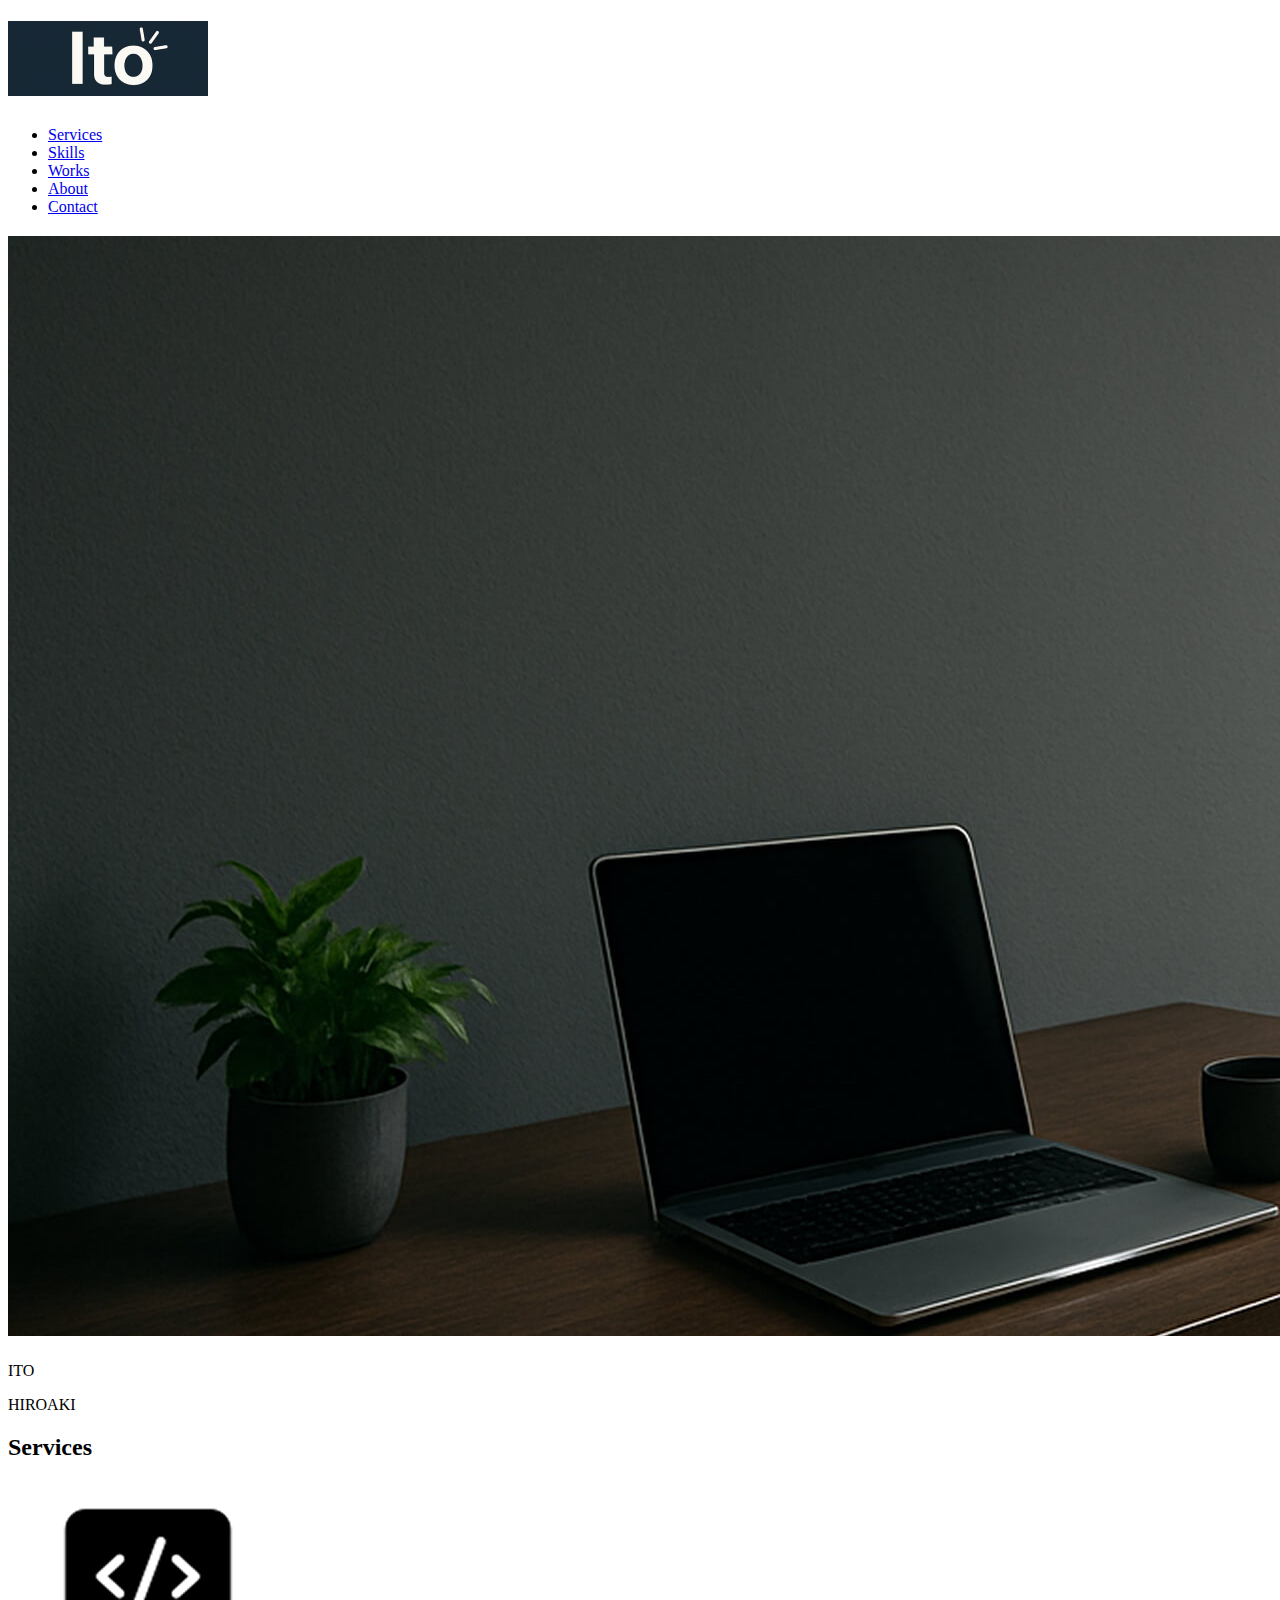
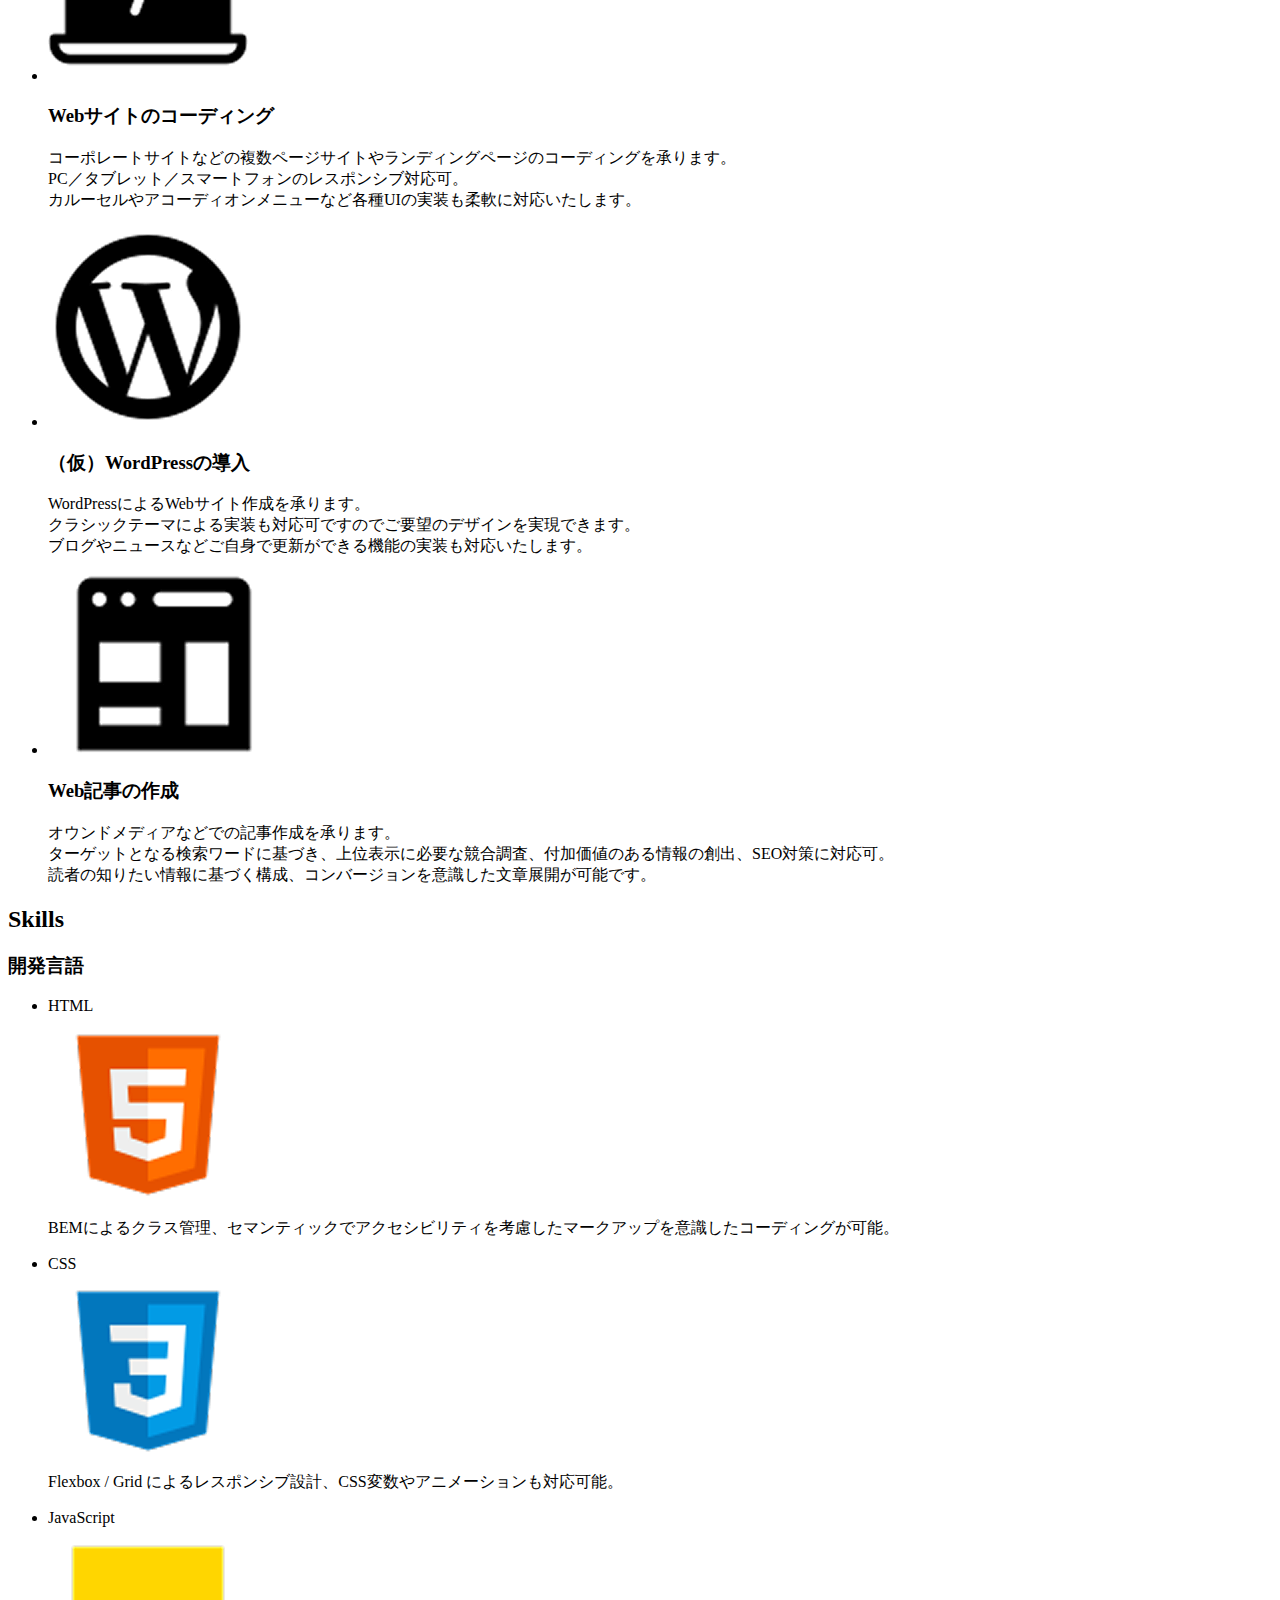
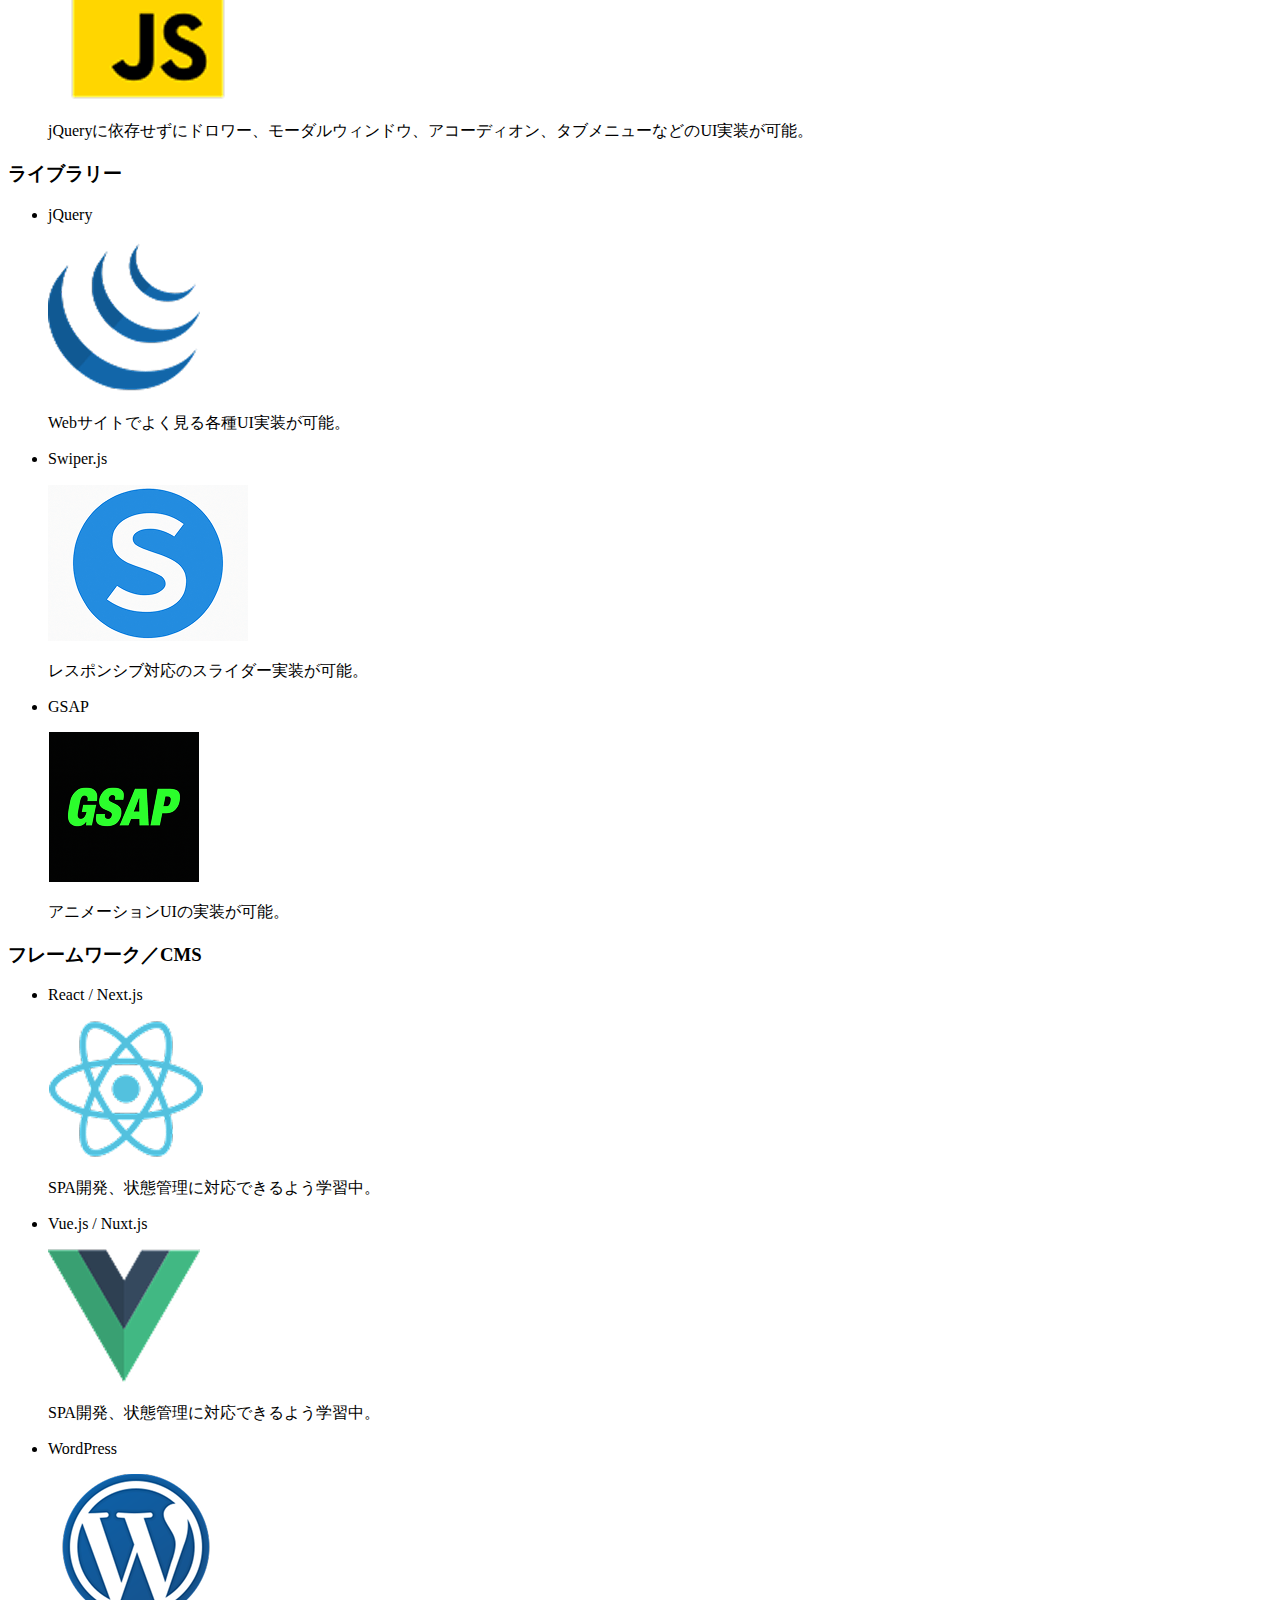
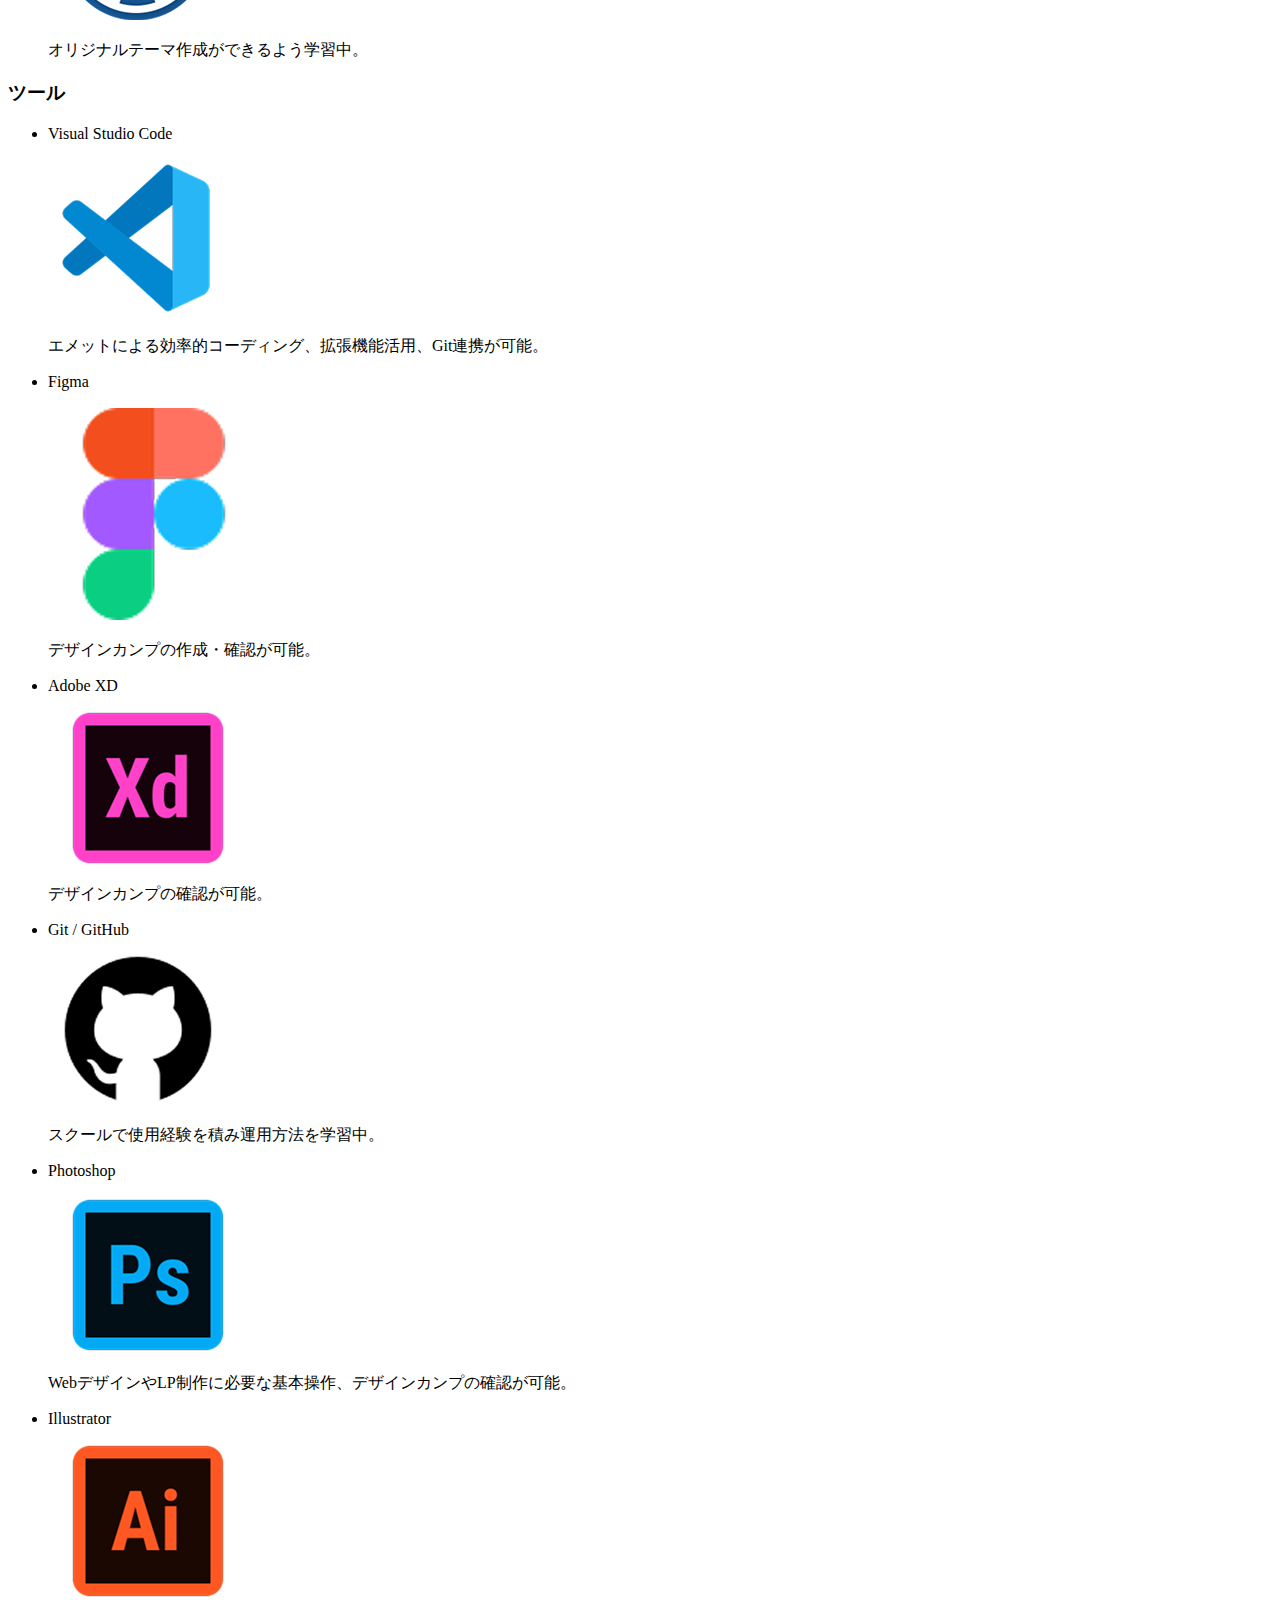
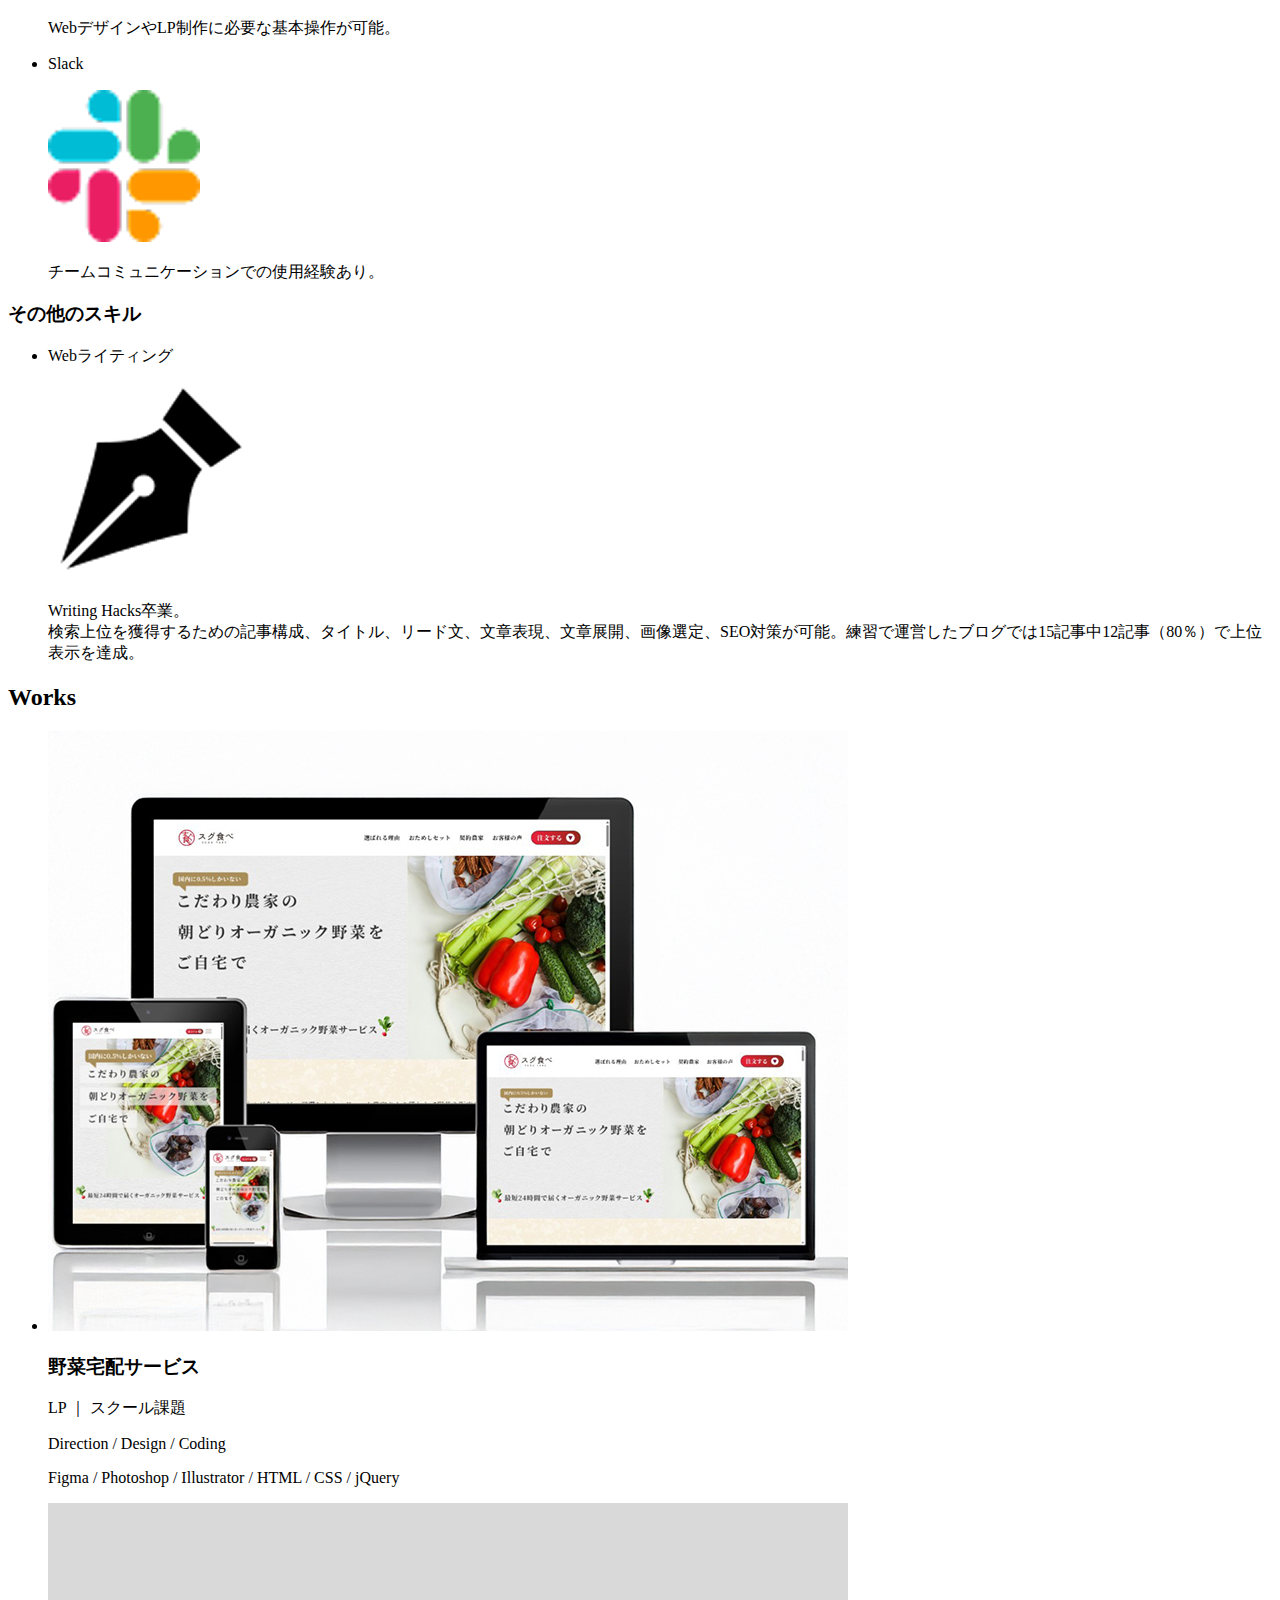
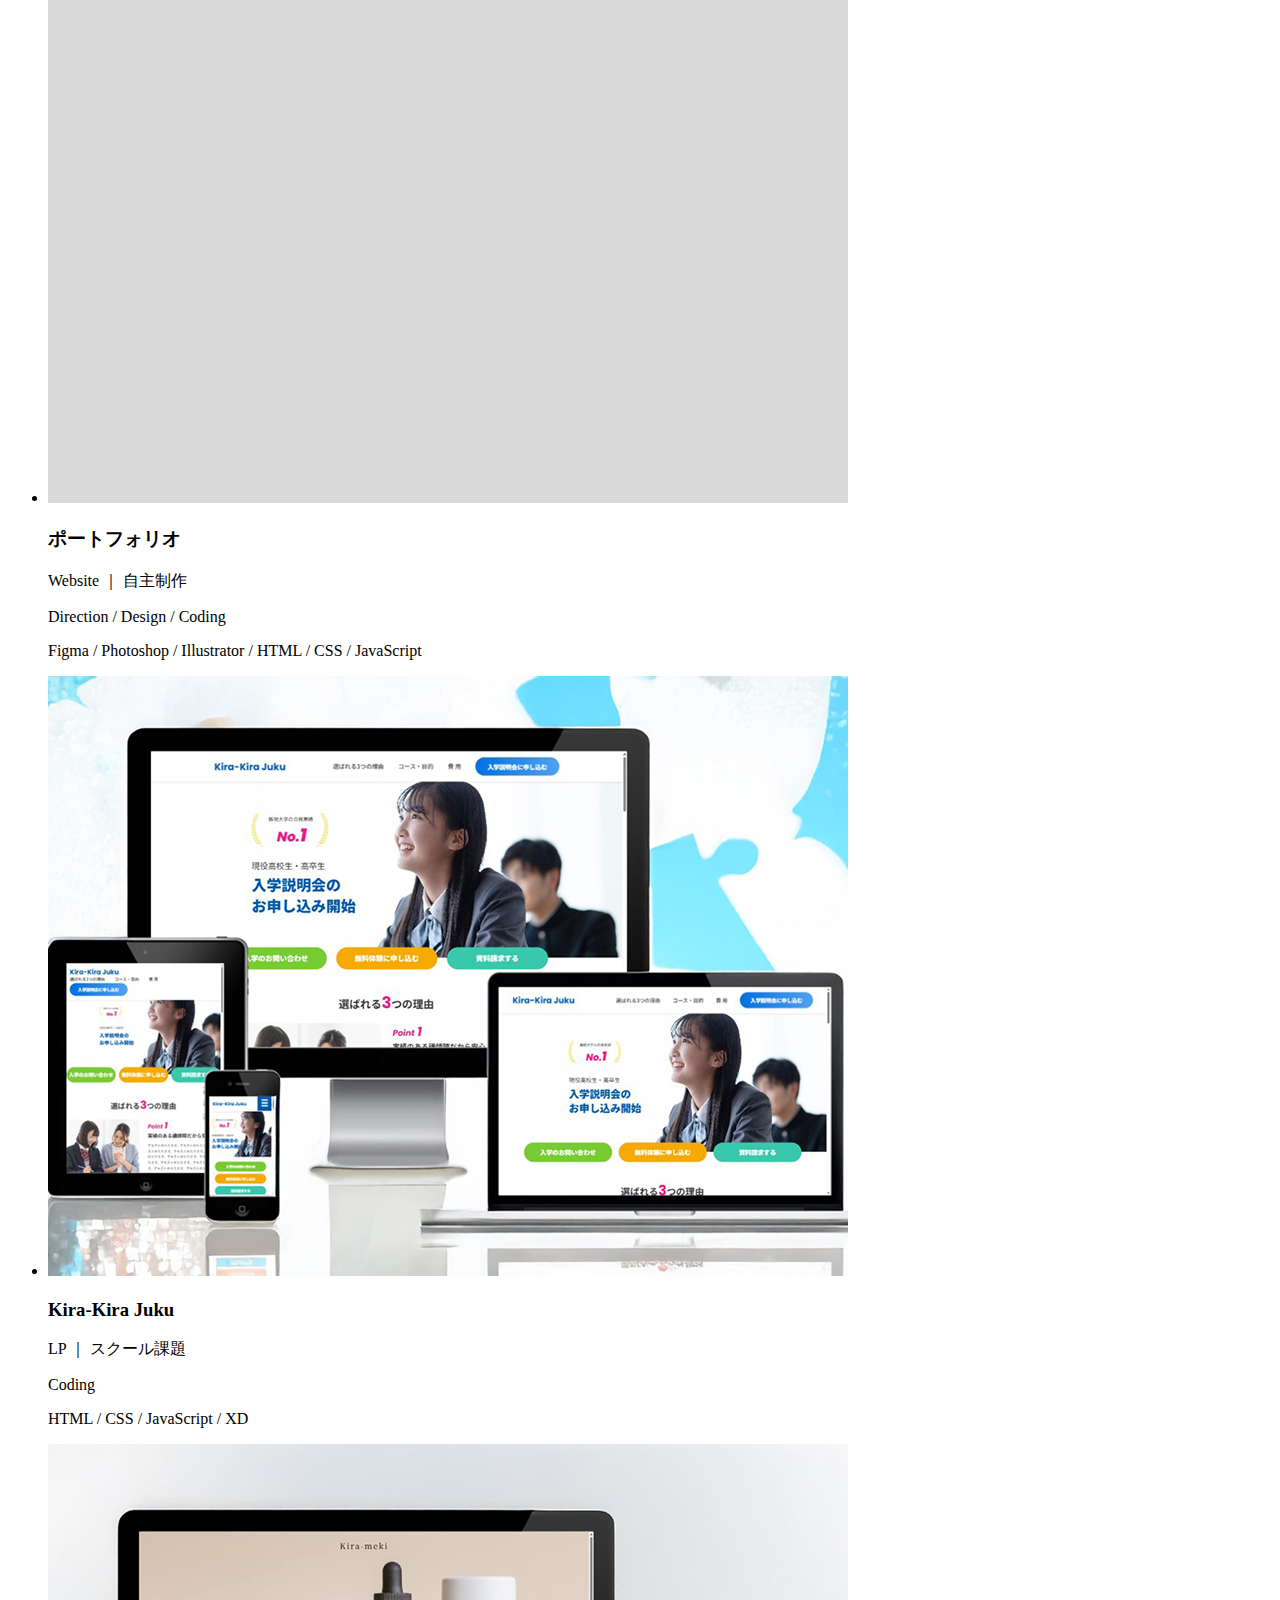
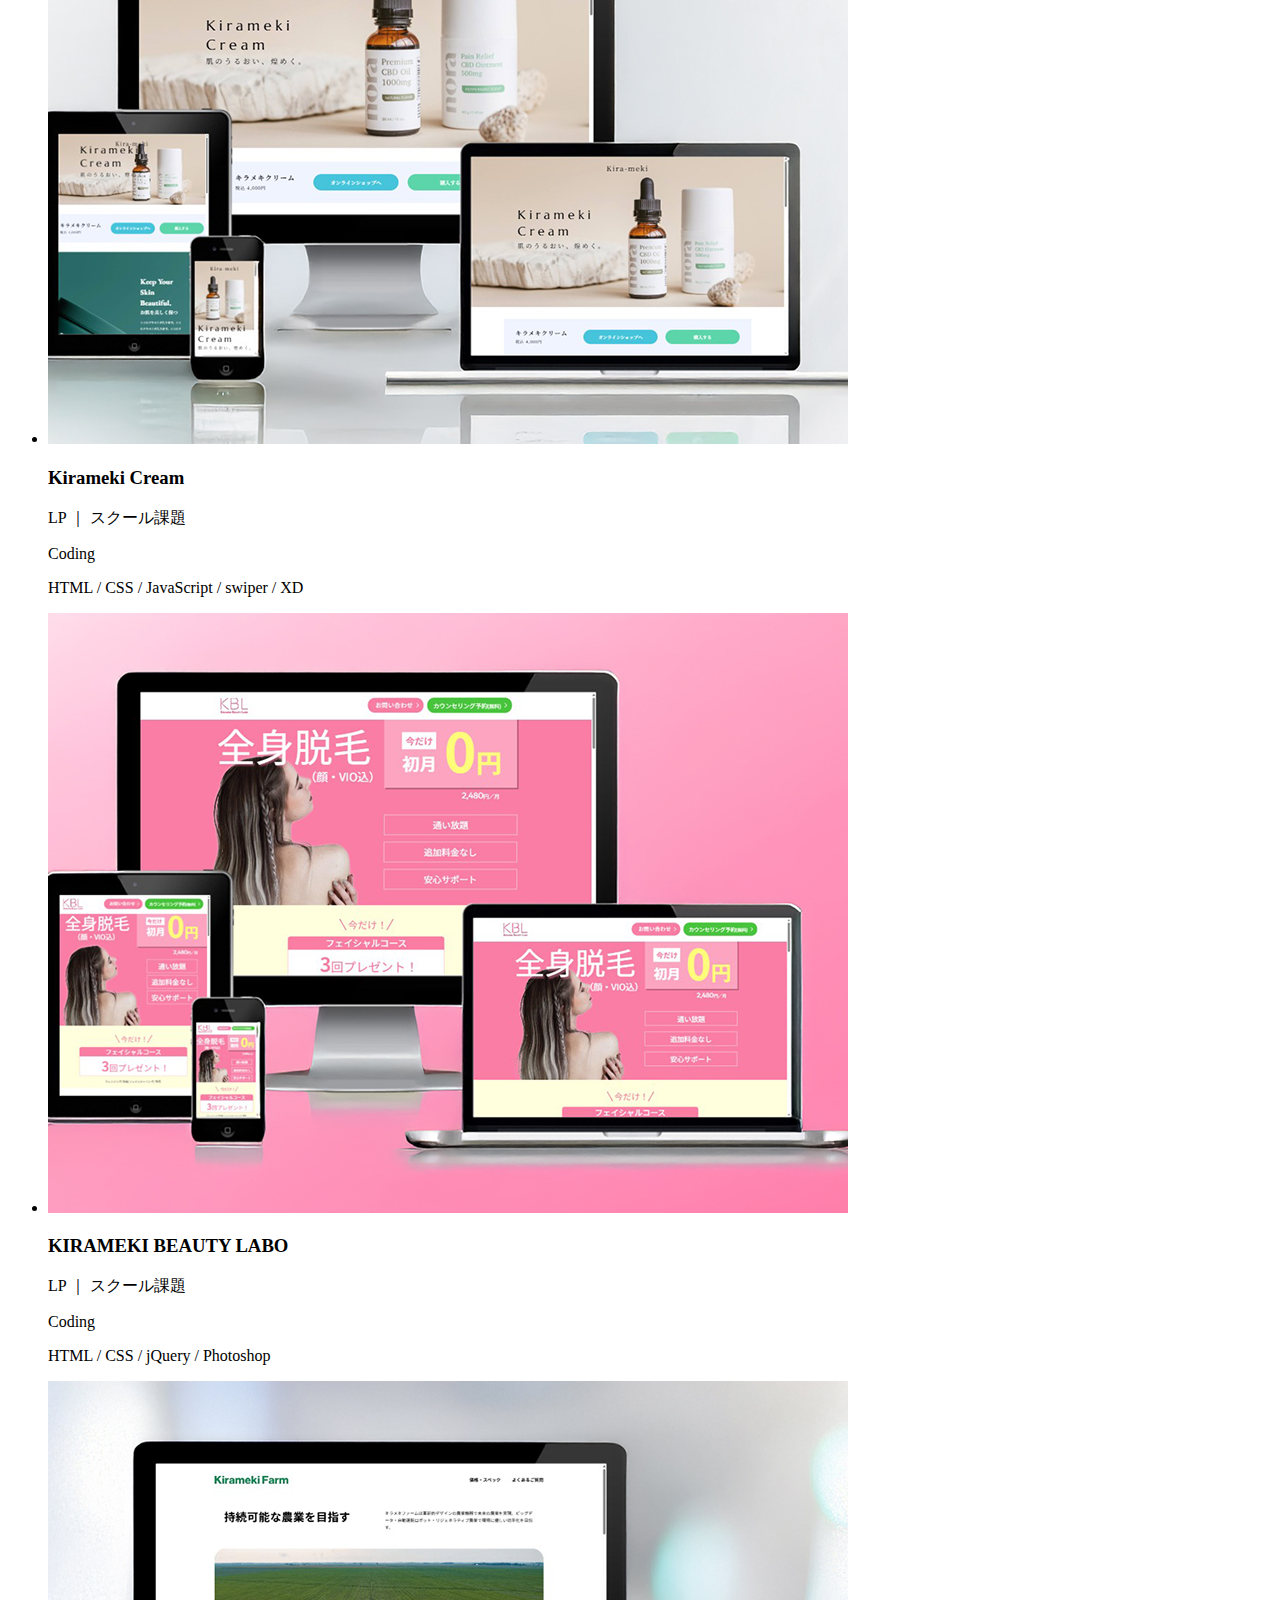
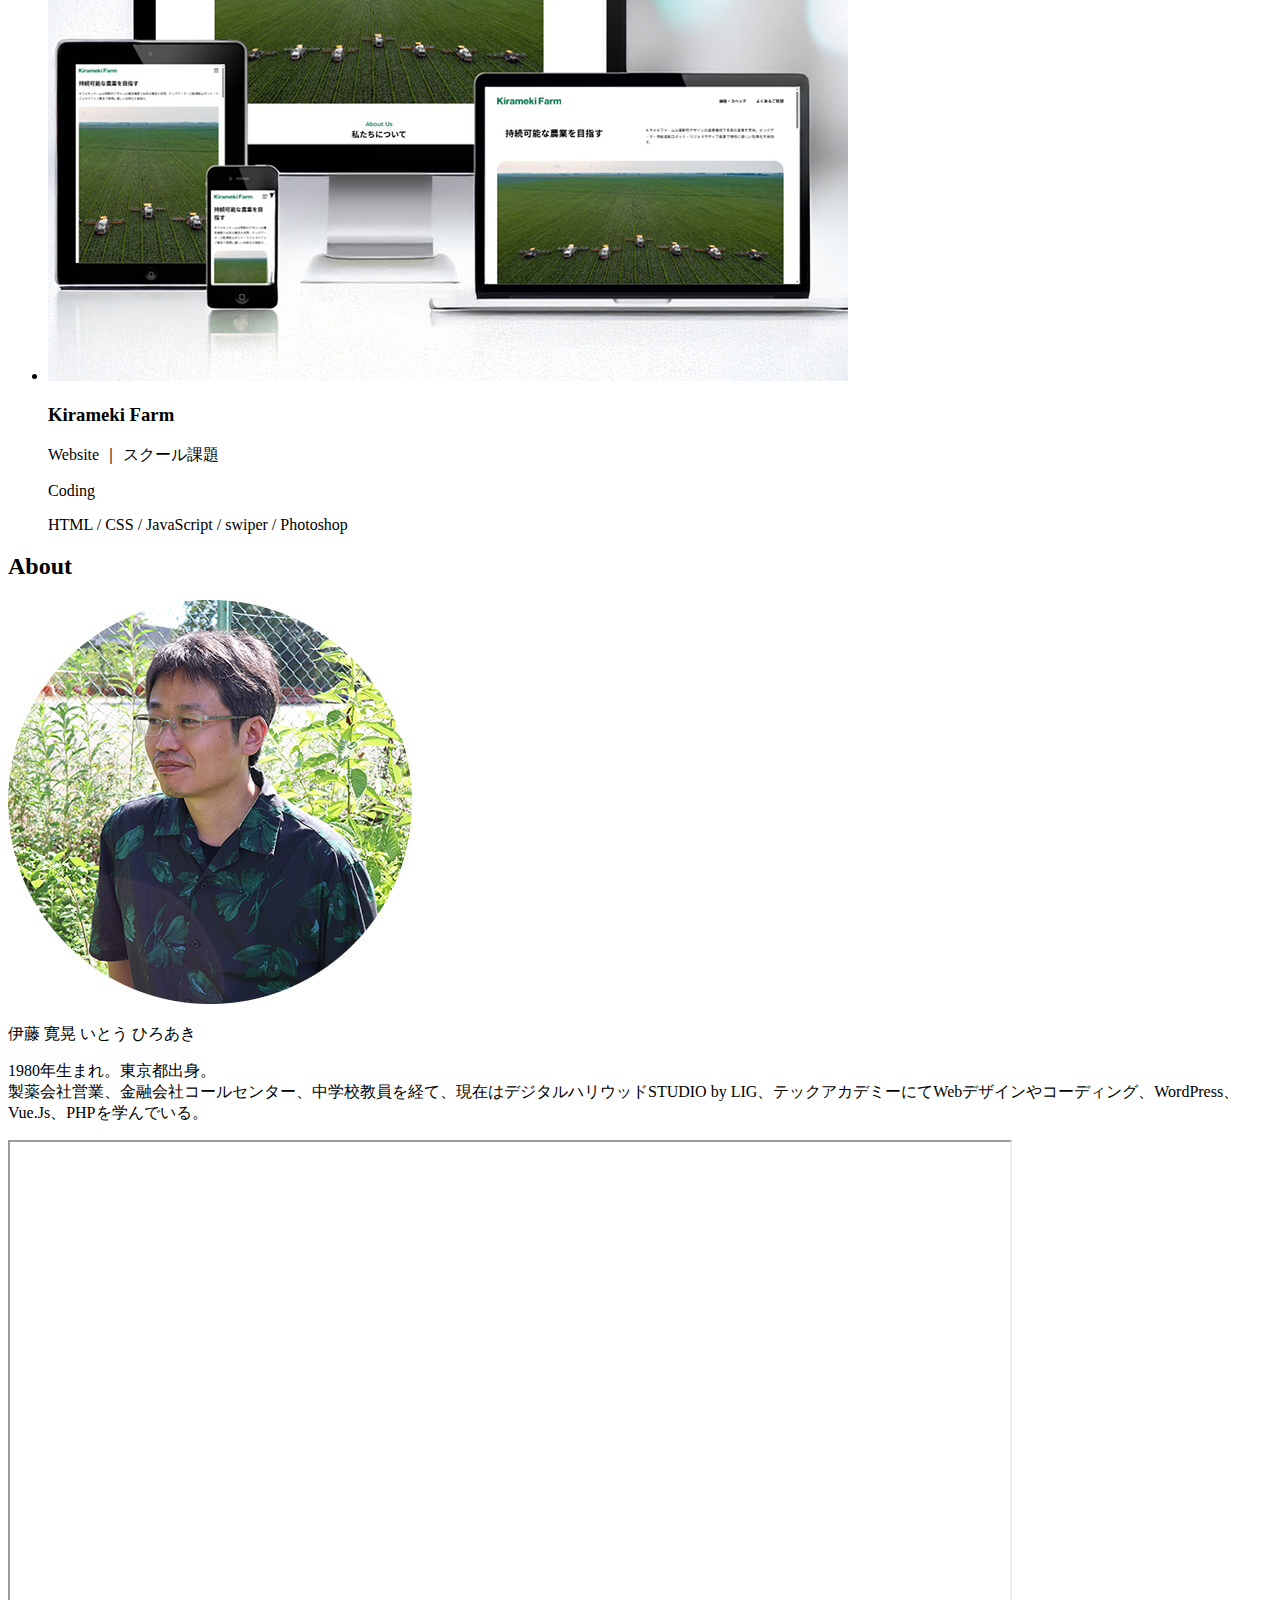
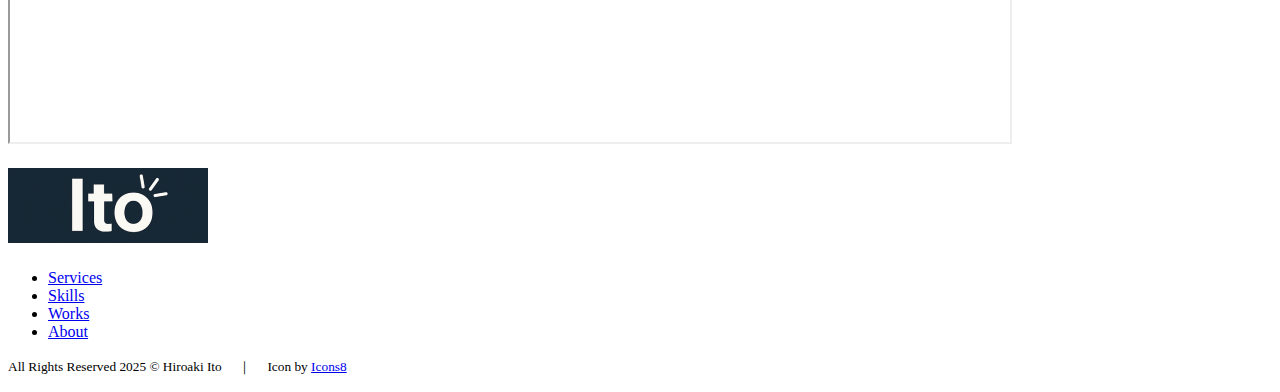
<file: index.html>
<!DOCTYPE html>
<html lang="ja">
<head>
  <meta charset="UTF-8">
  <meta name="description" content="伊藤寛晃のポートフォリオサイトです">
  <meta name="viewport" content="width=device-width, initial-scale=1.0">
  <title>ITO HIROAKI Portforio</title>
</head>
<body>
  <header class="wrapper">
    <h1>
      <a href="#">
        <img src="assets/img/logo.svg" alt="サイトのロゴ">
      </a>
    </h1>
    <nav class="nav">
      <ul class="nav_list">
        <li class="nav_item"><a href="#services">Services</a></li>
        <li class="nav_item"><a href="#skills">Skills</a></li>
        <li class="nav_item"><a href="#works">Works</a></li>
        <li class="nav_item"><a href="#about">About</a></li>
        <li class="nav_item"><a href="#contact">Contact</a></li>
      </ul>
    </nav>
    <!-- hamburger -->
    <div class="hamburger">
      <div class="hamburger_bar"></div>
      <div class="hamburger_bar"></div>
      <div class="hamburger_bar"></div>
    </div>
  </header>

  <main>
    <article>
      <div class="hero">
        <h2 class="hero_img">
          <picture>
              <source
              srcset="assets/img/hero_pc.jpg"
              media="(min-width: 768px)">
              <img src="assets/img/hero_sp.png" alt="ITO HIROAKI Portforio">
          </picture>
        </h2>
        <div class="hero_title-left">
          <p>ITO</p>
          <p>HIROAKI</p>
        </div>
        <p class="hero_title-right"></p>
      </div>

      <section class="services s-wrapper" id="services">
        <h2 class="section_title">Services</h2>
        <ul class="services_list">
          <li class="services_item">
            <a target="_blank" href="https://icons8.com/icon/DzQFf09l3D1p/laptop-coding">
              <picture class="services_img">
                  <source
                  srcset="assets/img/services_01_coding_pc.png"
                  media="(min-width: 768px)">
                  <img src="assets/img/services_01_coding_sp.png" alt="">
              </picture>
            </a>
            <h3 class="services_title">
              Webサイトのコーディング
            </h3>
            <p class="services_txt">
              コーポレートサイトなどの複数ページサイトやランディングページのコーディングを承ります。<br>
              PC／タブレット／スマートフォンのレスポンシブ対応可。<br>
              カルーセルやアコーディオンメニューなど各種UIの実装も柔軟に対応いたします。
            </p>
          </li>

          <li class="services_item">
            <a target="_blank" href="https://icons8.com/icon/12510/wordpress">
              <picture class="services_img">
                  <source
                  srcset="assets/img/services_02_WordPress_pc.png"
                  media="(min-width: 768px)">
                  <img src="assets/img/services_02_WordPress_sp.png" alt="">
              </picture>
            </a>
            <h3 class="services_title">
              （仮）WordPressの導入
            </h3>
            <p class="services_txt">
              WordPressによるWebサイト作成を承ります。<br>
              クラシックテーマによる実装も対応可ですのでご要望のデザインを実現できます。<br>
              ブログやニュースなどご自身で更新ができる機能の実装も対応いたします。
            </p>
          </li>

          <li class="services_item">
            <a target="_blank" href="https://icons8.com/icon/bQCJWquu4950/web">
              <picture class="services_img">
                  <source
                  srcset="assets/img/services_03_WebWriting_pc.png"
                  media="(min-width: 768px)">
                  <img src="assets/img/services_03_WebWriting_sp.png" alt="">
              </picture>
            </a>
            <h3 class="services_title">
              Web記事の作成
            </h3>
            <p class="services_txt">
              オウンドメディアなどでの記事作成を承ります。<br>
              ターゲットとなる検索ワードに基づき、上位表示に必要な競合調査、付加価値のある情報の創出、SEO対策に対応可。<br>
              読者の知りたい情報に基づく構成、コンバージョンを意識した文章展開が可能です。
            </p>
          </li>
        </ul>
      </section>

      <section class="skills s-wrapper" id="skills">
        <h2 class="section_title">Skills</h2>
        <div class="skills_jenre">
          <h3 class="skills_name">開発言語</h3>
          <ul class="skills_list">
            <li class="skills_item">
              <div class="skills_item-imgZone">
                <p class="skills_item-name">HTML</p>
                <a target="_blank" href="https://icons8.com/icon/20909/html-5">
                  <picture class="skills_item-img">
                      <source
                      srcset="assets/img/skills_01_html_pc.png"
                      media="(min-width: 768px)">
                      <img src="assets/img/skills_01_html_sp.png" alt="">
                  </picture>
                </a>
              </div>
              <p class="skills_item-txt">
                BEMによるクラス管理、セマンティックでアクセシビリティを考慮したマークアップを意識したコーディングが可能。
              </p>
            </li>

            <li class="skills_item">
              <div class="skills_item-imgZone">
                <p class="skills_item-name">CSS</p>
                <a target="_blank" href="https://icons8.com/icon/4d9YPiN04osD/css">
                  <picture class="skills_item-img">
                      <source
                      srcset="assets/img/skills_02_css_pc.png"
                      media="(min-width: 768px)">
                      <img src="assets/img/skills_02_css_sp.png" alt="">
                  </picture>
                </a>
              </div>
              <p class="skills_item-txt">
                Flexbox / Grid によるレスポンシブ設計、CSS変数やアニメーションも対応可能。
              </p>
            </li>

            <li class="skills_item">
              <div class="skills_item-imgZone">
                <p class="skills_item-name">JavaScript</p>
                <a target="_blank" href="https://icons8.com/icon/PXTY4q2Sq2lG/javascript">
                  <picture class="skills_item-img">
                      <source
                      srcset="assets/img/skills_03_JavaScript_pc.png"
                      media="(min-width: 768px)">
                      <img src="assets/img/skills_03_JavaScript_sp.png" alt="">
                  </picture>
                </a>
              </div>
              <p class="skills_item-txt">
                jQueryに依存せずにドロワー、モーダルウィンドウ、アコーディオン、タブメニューなどのUI実装が可能。
              </p>
            </li>
          </ul>
        </div>

        <div class="skills_jenre">
          <h3 class="skills_name">ライブラリー</h3>
          <ul class="skills_list">
            <li class="skills_item">
              <div class="skills_item-imgZone">
                <p class="skills_item-name">jQuery</p>
                <a target="_blank" href="https://icons8.com/icon/HKNzD81eiiSc/jquery">
                  <picture class="skills_item-img">
                      <source
                      srcset="assets/img/skills_04_jQuery_pc.png"
                      media="(min-width: 768px)">
                      <img src="assets/img/skills_04_jQuery_sp.png" alt="">
                  </picture>
                </a>
              </div>
              <p class="skills_item-txt">
                Webサイトでよく見る各種UI実装が可能。
              </p>
            </li>

            <li class="skills_item">
              <div class="skills_item-imgZone">
                <p class="skills_item-name">Swiper.js</p>
                <picture class="skills_item-img">
                    <source
                    srcset="assets/img/skills_05_swiper_pc.png"
                    media="(min-width: 768px)">
                    <img src="assets/img/skills_05_swiper_sp.png" alt="">
                </picture>
              </div>
              <p class="skills_item-txt">
                レスポンシブ対応のスライダー実装が可能。
              </p>
            </li>

            <li class="skills_item">
              <div class="skills_item-imgZone">
                <p class="skills_item-name">GSAP</p>
                <picture class="skills_item-img">
                    <source
                    srcset="assets/img/skills_06_gsap_pc.png"
                    media="(min-width: 768px)">
                    <img src="assets/img/skills_06_gsap_sp.png" alt="">
                </picture>
              </div>
              <p class="skills_item-txt">
                アニメーションUIの実装が可能。
              </p>
            </li>
          </ul>
        </div>

        <div class="skills_jenre">
          <h3 class="skills_name">フレームワーク／CMS</h3>
          <ul class="skills_list">
            <li class="skills_item">
              <div class="skills_item-imgZone">
                <p class="skills_item-name">React / Next.js</p>
                <a target="_blank" href="https://icons8.com/icon/asWSSTBrDlTW/react">
                  <picture class="skills_item-img">
                      <source
                      srcset="assets/img/skills_07_react_pc.png"
                      media="(min-width: 768px)">
                      <img src="assets/img/skills_07_react_sp.png" alt="">
                  </picture>
                </a>
              </div>
              <p class="skills_item-txt">
                SPA開発、状態管理に対応できるよう学習中。
              </p>
            </li>

            <li class="skills_item">
              <div class="skills_item-imgZone">
                <p class="skills_item-name">Vue.js / Nuxt.js</p>
                <a target="_blank" href="https://icons8.com/icon/eETV3RNHVrWA/vuejs">
                  <picture class="skills_item-img">
                      <source
                      srcset="assets/img/skills_08_vue_pc.png"
                      media="(min-width: 768px)">
                      <img src="assets/img/skills_08_vue_sp.png" alt="">
                  </picture>
                </a>
              </div>
              <p class="skills_item-txt">
                SPA開発、状態管理に対応できるよう学習中。
              </p>
            </li>

            <li class="skills_item">
              <div class="skills_item-imgZone">
                <p class="skills_item-name">WordPress</p>
                <a target="_blank" href="https://icons8.com/icon/v9uZbuVoWleB/wordpress">
                  <picture class="skills_item-img">
                      <source
                      srcset="assets/img/skills_09_WordPress_pc.png"
                      media="(min-width: 768px)">
                      <img src="assets/img/skills_09_WordPress_sp.png" alt="">
                  </picture>
                </a>
              </div>
              <p class="skills_item-txt">
                オリジナルテーマ作成ができるよう学習中。
              </p>
            </li>
          </ul>
        </div>

        <div class="skills_jenre">
          <h3 class="skills_name">ツール</h3>
          <ul class="skills_list">
            <li class="skills_item">
              <div class="skills_item-imgZone">
                <p class="skills_item-name">Visual Studio Code</p>
                <a target="_blank" href="https://icons8.com/icon/9OGIyU8hrxW5/visual-studio-code-2019">
                  <picture class="skills_item-img">
                      <source
                      srcset="assets/img/skills_10_vscode_pc.png"
                      media="(min-width: 768px)">
                      <img src="assets/img/skills_10_vscode_sp.png" alt="">
                  </picture>
                </a>
              </div>
              <p class="skills_item-txt">
                エメットによる効率的コーディング、拡張機能活用、Git連携が可能。
              </p>
            </li>

            <li class="skills_item">
              <div class="skills_item-imgZone">
                <p class="skills_item-name">Figma</p>
                <a target="_blank" href="https://icons8.com/icon/P5ROoX4rxKSE/figma">
                  <picture class="skills_item-img">
                      <source
                      srcset="assets/img/skills_11_figma_pc.png"
                      media="(min-width: 768px)">
                      <img src="assets/img/skills_11_figma_sp.png" alt="">
                  </picture>
                </a>
              </div>
              <p class="skills_item-txt">
                デザインカンプの作成・確認が可能。
              </p>
            </li>

            <li class="skills_item">
              <div class="skills_item-imgZone">
                <p class="skills_item-name">Adobe XD</p>
                <a target="_blank" href="https://icons8.com/icon/4VVL78edhbW9/adobe-xd">
                  <picture class="skills_item-img">
                      <source
                      srcset="assets/img/skills_12_XD_pc.png"
                      media="(min-width: 768px)">
                      <img src="assets/img/skills_12_XD_sp.png" alt="">
                  </picture>
                </a>
              </div>
              <p class="skills_item-txt">
                デザインカンプの確認が可能。
              </p>
            </li>

            <li class="skills_item">
              <div class="skills_item-imgZone">
                <p class="skills_item-name">Git / GitHub</p>
                <a target="_blank" href="https://icons8.com/icon/3tC9EQumUAuq/github">
                  <picture class="skills_item-img">
                      <source
                      srcset="assets/img/skills_13_GitHub_pc.png"
                      media="(min-width: 768px)">
                      <img src="assets/img/skills_13_GitHub_sp.png" alt="">
                  </picture>
                </a>
              </div>
              <p class="skills_item-txt">
                スクールで使用経験を積み運用方法を学習中。
              </p>
            </li>

            <li class="skills_item">
              <div class="skills_item-imgZone">
                <p class="skills_item-name">Photoshop</p>
                <a target="_blank" href="https://icons8.com/icon/13677/adobe-photoshop">
                  <picture class="skills_item-img">
                      <source
                      srcset="assets/img/skills_14_photoshop_pc.png"
                      media="(min-width: 768px)">
                      <img src="assets/img/skills_14_photoshop_sp.png" alt="">
                  </picture>
                </a>
              </div>
              <p class="skills_item-txt">
                WebデザインやLP制作に必要な基本操作、デザインカンプの確認が可能。
              </p>
            </li>

            <li class="skills_item">
              <div class="skills_item-imgZone">
                <p class="skills_item-name">Illustrator</p>
                <a target="_blank" href="https://icons8.com/icon/13631/adobe-illustrator">
                  <picture class="skills_item-img">
                      <source
                      srcset="assets/img/skills_15_illustrator_pc.png"
                      media="(min-width: 768px)">
                      <img src="assets/img/skills_15_illustrator_sp.png" alt="">
                  </picture>
                </a>
              </div>
              <p class="skills_item-txt">
                WebデザインやLP制作に必要な基本操作が可能。
              </p>
            </li>

            <li class="skills_item">
              <div class="skills_item-imgZone">
                <p class="skills_item-name">Slack</p>
                <a target="_blank" href="https://icons8.com/icon/OXVeOEj6qZqX/slack">
                  <picture class="skills_item-img">
                      <source
                      srcset="assets/img/skills_16_slack_pc.png"
                      media="(min-width: 768px)">
                      <img src="assets/img/skills_16_slack_sp.png" alt="">
                  </picture>
                </a>
              </div>
              <p class="skills_item-txt">
                チームコミュニケーションでの使用経験あり。
              </p>
            </li>
          </ul>
        </div>

        <div class="skills_jenre">
          <h3 class="skills_name">その他のスキル</h3>
          <ul class="skills_list">
            <li class="skills_item">
              <div class="skills_item-imgZone">
                <p class="skills_item-name">Webライティング</p>
                <a target="_blank" href="https://icons8.com/icon/8172/pen">
                  <picture class="skills_item-img">
                      <source
                      srcset="assets/img/skills_17_WebWriting_pc.png"
                      media="(min-width: 768px)">
                      <img src="assets/img/skills_17_WebWriting_sp.png" alt="">
                  </picture>
                </a>
              </div>
              <p class="skills_item-txt">
                Writing Hacks卒業。<br>
                検索上位を獲得するための記事構成、タイトル、リード文、文章表現、文章展開、画像選定、SEO対策が可能。練習で運営したブログでは15記事中12記事（80％）で上位表示を達成。
              </p>
            </li>
          </ul>
        </div>
      </section>

      <section class="works wrapper" id="works">
        <h2 class="section_title">Works</h2>
        <ul class="works_list">
          <li class="works_item">
            <img class="works_img" src="assets/img/works_sugutabe.jpg" alt="">
            <h3 class="works_topic">野菜宅配サービス</h3>
            <p class="works_category">LP ｜ スクール課題</p>
            <p class="works_role">Direction / Design / Coding</p>
            <p class="works_tool">Figma / Photoshop / Illustrator / HTML / CSS / jQuery</p>
          </li>

          <li class="works_item">
            <img class="works_img" src="assets/img/blank.png" alt="">
            <h3 class="works_topic">ポートフォリオ</h3>
            <p class="works_category">Website ｜ 自主制作</p>
            <p class="works_role">Direction / Design / Coding</p>
            <p class="works_tool">Figma / Photoshop / Illustrator / HTML / CSS / JavaScript</p>
          </li>

          <li class="works_item">
            <img class="works_img" src="assets/img/works_tech-LP01.jpg" alt="">
            <h3 class="works_topic">Kira-Kira Juku</h3>
            <p class="works_category">LP ｜ スクール課題</p>
            <p class="works_role">Coding</p>
            <p class="works_tool">HTML / CSS / JavaScript / XD</p>
          </li>

          <li class="works_item">
            <img class="works_img" src="assets/img/works_tech-LP02.jpg" alt="">
            <h3 class="works_topic">Kirameki Cream</h3>
            <p class="works_category">LP ｜ スクール課題</p>
            <p class="works_role">Coding</p>
            <p class="works_tool">HTML / CSS / JavaScript / swiper / XD</p>
          </li>

          <li class="works_item">
            <img class="works_img" src="assets/img/works_tech-LP03.jpg" alt="">
            <h3 class="works_topic">KIRAMEKI BEAUTY LABO</h3>
            <p class="works_category">LP ｜ スクール課題</p>
            <p class="works_role">Coding</p>
            <p class="works_tool">HTML / CSS / jQuery / Photoshop</p>
          </li>

          <li class="works_item">
            <img class="works_img" src="assets/img/works_tech-website.jpg" alt="">
            <h3 class="works_topic">Kirameki Farm</h3>
            <p class="works_category">Website ｜ スクール課題</p>
            <p class="works_role"> Coding</p>
            <p class="works_tool">HTML / CSS / JavaScript / swiper / Photoshop</p>
          </li>
        </ul>
      </section>

      <section class="about wrapper" id="about">
        <h2 class="section_title">About</h2>
        <div class="about_group">
          <img src="assets/img/about_picture.jpg" alt="">
          <div class="about_txtZone">
            <p class="about_name">
              伊藤 寛晃
              <span>いとう ひろあき</span>
            </p>
            <p class="about_txt">
              1980年生まれ。東京都出身。<br>
              製薬会社営業、金融会社コールセンター、中学校教員を経て、現在はデジタルハリウッドSTUDIO by LIG、テックアカデミーにてWebデザインやコーディング、WordPress、Vue.Js、PHPを学んでいる。
            </p>
          </div>
        </div>
      </section>

      <div class="contact s-wrapper" id="contact">
        <iframe
          src="https://form.run/embed/@chiteijin--qbw8prK8W7hYfUpCMbCP?embed=direct"
          width="1000"
          height="600">
        </iframe>
      </div>
    </article>
  </main>

  <footer class="wrapper">
    <div class="footer_group">
      <h2 class="footer_logo">
        <a href="#">
          <img src="assets/img/logo.svg" alt="サイトのロゴ">
        </a>
      </h2>
      <nav class="footer_nav">
        <ul class="footer_nav-list">
          <li class="footer_nav-item"><a href="#services">Services</a></li>
          <li class="footer_nav-item"><a href="#skills">Skills</a></li>
          <li class="footer_nav-item"><a href="#works">Works</a></li>
          <li class="footer_nav-item"><a href="#about">About</a></li>
        </ul>
      </nav>
    </div>
    <p class="copy">
      <small>
        <span>All Rights Reserved 2025 ©︎ Hiroaki Ito</span>
        <span class="sp-none">　｜　</span>
        <span>
          Icon by
          <a target="_blank" href="https://icons8.com">Icons8</a>
        </span>
      </small>
    </p>
  </footer>
</body>
</html>
</file>
